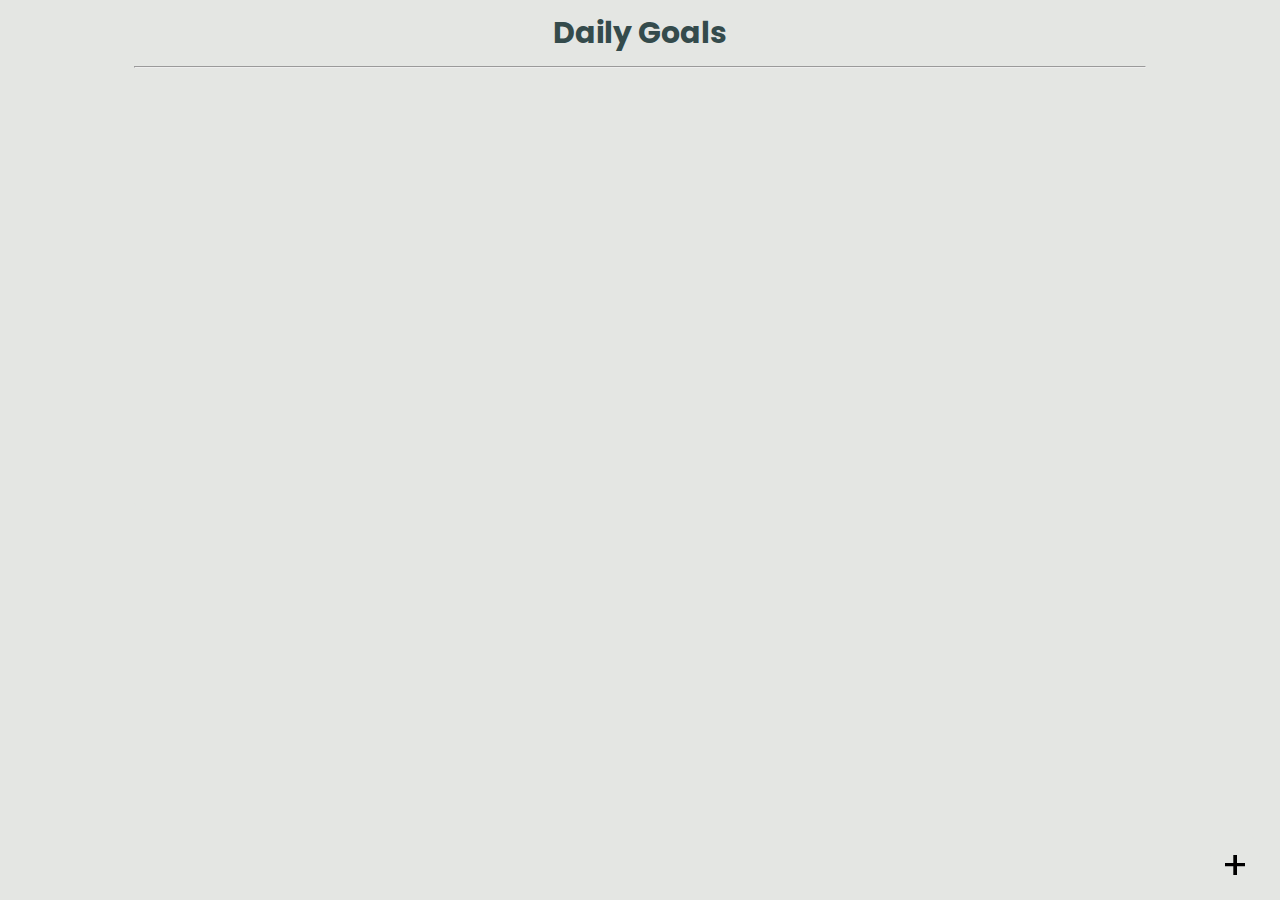
<file: index.html>
<!DOCTYPE html>
<html lang="en">
<head>
    <meta charset="UTF-8">
    <meta http-equiv="X-UA-Compatible" content="IE=edge">
    <meta name="viewport" content="width=device-width, initial-scale=1.0">
    <title>To Do Lost</title>
    <link rel="stylesheet" href="Todo.css">
    <link rel="shortcut icon" href="todo.png" type="image/x-icon">
</head>
<body>
    <div class = 'container'>
        <center>  <h1>Daily Goals </h1> <hr></center>
        <ul id ='parent'>
         
        </ul><center>
        <div id="inputBox">
          <center><h5>Welcome To My ToDo</h5></center>
          <input type='text' id="event" placeholder='Type in the activity'>
          <input type='time' id="time"><br>
            <button id="addItem" onclick = "addToList()" class='btn'>Add To Do</button><br>
          <button id="hide" onclick = "cancelIt()" class="btn">Cancel</button>
        </div>
        </center>
          <button id="show" onclick="displayBox()">+</button>
      </div> 
      <script src="Todo.js"></script>
</body>
</html>
</file>
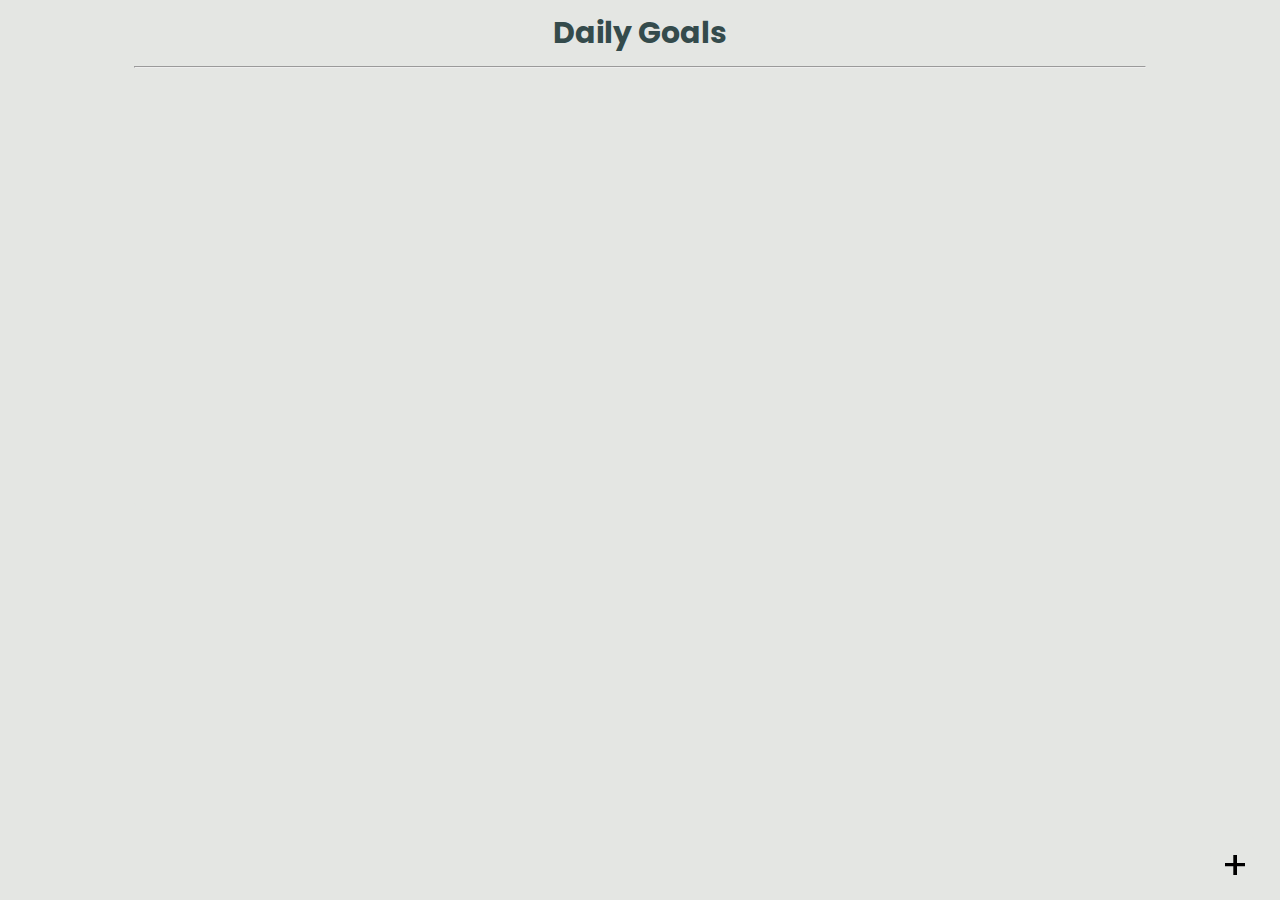
<file: Todo.html>
<!DOCTYPE html>
<html lang="en">
<head>
    <meta charset="UTF-8">
    <meta http-equiv="X-UA-Compatible" content="IE=edge">
    <meta name="viewport" content="width=device-width, initial-scale=1.0">
    <title>To Do Lost</title>
    <link rel="stylesheet" href="Todo.css">
</head>
<body>
    <div class = 'container'>
        <center>  <h1>Daily Goals </h1> <hr></center>
        <ul id ='parent'>
         
        </ul><center>
        <div id="inputBox">
          <center><h5>Welcome To My ToDo</h5></center>
          <input type='text' id="event" placeholder='Type in the activity'>
          <input type='time' id="time"><br>
            <button id="addItem" onclick = "addToList()" class='btn'>Add To Do</button><br>
          <button id="hide" onclick = "cancelIt()" class="btn">Cancel</button>
        </div>
        </center>
          <button id="show" onclick="displayBox()">+</button>
      </div> 
      <script src="Todo.js"></script>
</body>
</html>
</file>
<file: Todo.css>
@import url('https://fonts.googleapis.com/css2?family=Poppins:wght@200&display=swap');
  
 *{
   font-family: 'Poppins', sans-serif;
   font-size: 18px;
}
body{
  background-color:#e4e6e3
}

.container{
  width: 80%;
  background-color:#e4e6e3;
  height:500px;
  border-radius:10px;
  margin-left: auto;
  margin-right: auto;
}
p{
  width: auto;
}
li{
  background-color: #37494a;
  border-radius:15px;
  width: 100%;
  height:90px;
  margin-bottom: 5px;
  border-radius:5px;
  text-decoration:none;
  color:white;
  font-size:30px;
  list-style:none;
  display: flex;
  align-content: flex-start;
  justify-content: space-around;
  align-items: center;
}
ul{
  padding: 10px 0px 0px 0px;
}
#inputBox{
  margin-top:10px;
  padding: 20px 10px 20px 10px;
  box-shadow: -3px 5px 10px #888888;
  background-color:#e4e6e3;
  width:400px;
  height:max-content;
  display:none;
  border-radius:10px
}

#event{
  border-style: solid;
  font-size:20px;
  width:350px;
  height:50px;
  margin-top:5px;
  padding-left: 10px;
  border-radius:5px;
  background-color:#e4e6e3
}
#time{
  font-size:20px;
  width:350px;
  height:50px;
  margin-top:5px;
  padding-left: 10px;
  border-radius:5px;
  background-color:#e4e6e3
}
#addItem{
  background-color: blue;
  margin-top:5px;
  width:350px;
  color: white;
  height:50px;
  font-size:20px;
  border-radius:5px;
  background-color: #37494a;
  border: 0px;
}
#hide{
  font-size:20px;
  border-radius:5px;
  background-color: #37494a;
  width:350px;
  height:50px;
  margin-top:5px;
  border: 0px;
  color: white;
}
#show{
  background-color: #e4e6e3;
  border: 0px;
  color: #0ae9f5;
  height: 50px;
  width: 50px;
  position: fixed;
  bottom: 20px;
  right: 20px;
  border-radius: 100px;
  color: black;
  font-size: 40px;
  padding-top: 5px;
}
h5,h1{
  font-size:30px;
  color: #344b4c;
  margin-top: 10px;
  margin-bottom: 10px;
}
p{
  margin: 0px;
  width: max-content;
}
label{
  color: #ddd;
}
</file>
